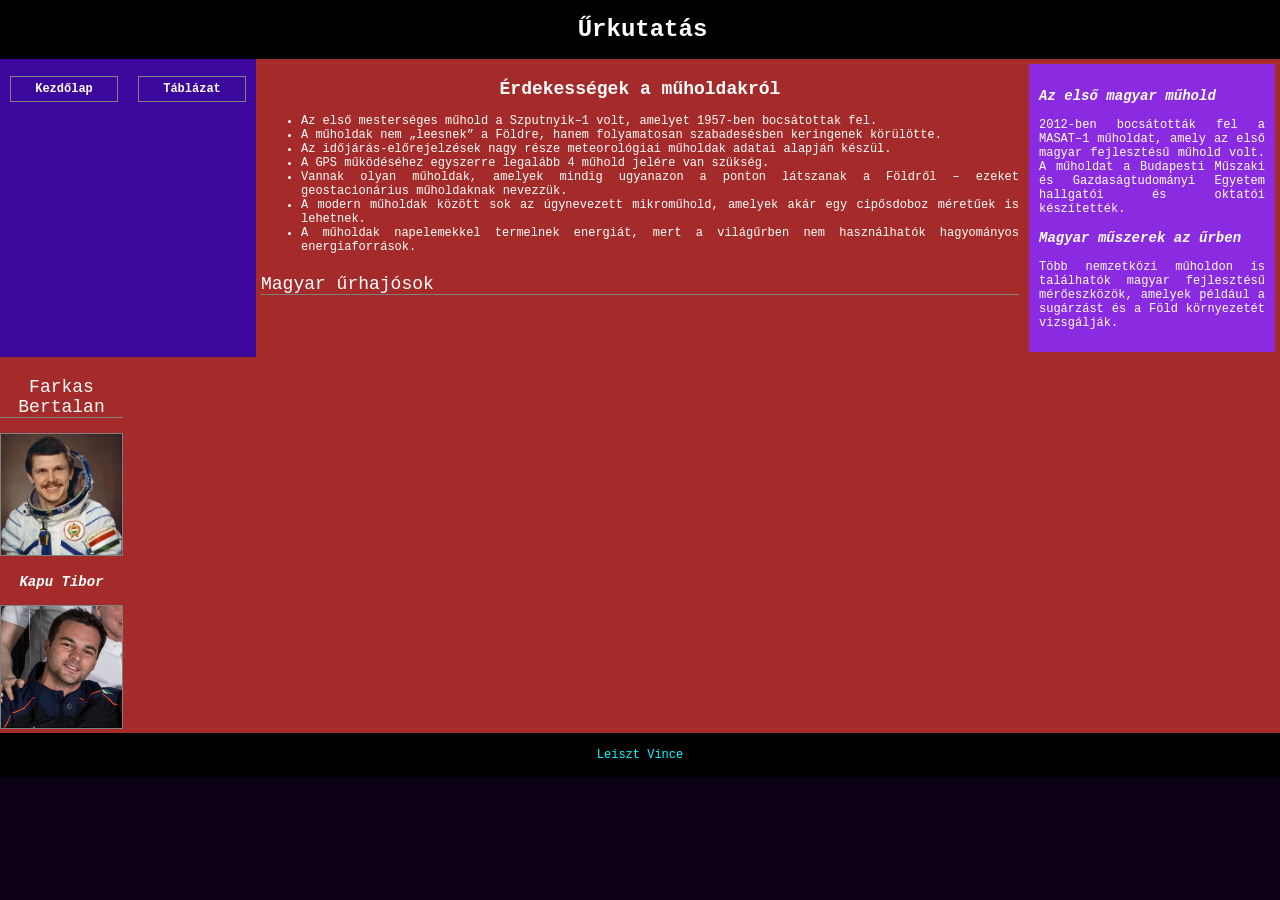
<file: index.html>
<!DOCTYPE html>
<html lang="en">
<head>
    <meta charset="UTF-8">
    <meta name="viewport" content="width=device-width, initial-scale=1.0">
    <meta name="description" content="dolgozat">
    <meta name="author" content="leiszt vince">
    <meta name="keywords"content="dolgozat">
    <link rel="stylesheet" href="style.css">
    <title>Leiszt Vince</title>
</head>
<body>
    <main>
    <header>
        <h1>Űrkutatás</h1>
    </header>
    <nav>
        <ul>
            <li>
                <a href="index.html">Kezdőlap</a>
            </li>
            <li>
                <a href="index2.html">Táblázat</a>
            </li>
            
        </ul>
    </nav>
    <article>
        <div class="elso">
            <h1>Érdekességek a műholdakról</h1>
            <ul>
                <li>Az első mesterséges műhold a Szputnyik–1 volt, amelyet 1957-ben bocsátottak fel.
                <li>A műholdak nem „leesnek” a Földre, hanem folyamatosan szabadesésben keringenek körülötte.</li>
                <li>Az időjárás-előrejelzések nagy része meteorológiai műholdak adatai alapján készül. </li>
                <li>A GPS működéséhez egyszerre legalább 4 műhold jelére van szükség.</li>
                <li>Vannak olyan műholdak, amelyek mindig ugyanazon a ponton látszanak a Földről – ezeket geostacionárius műholdaknak nevezzük.</li>
                <li>A modern műholdak között sok az úgynevezett mikroműhold, amelyek akár egy cipősdoboz méretűek is lehetnek.</li>
                <li>A műholdak napelemekkel termelnek energiát, mert a világűrben nem használhatók hagyományos energiaforrások. </li>
            </ul>
        <div class="masodik">
            <h2>Magyar űrhajósok</h2>
        </div>
        </div>
    </article>
    <section>
    <div class="kepek">
        <div class="harmadik">
            <div class="kep1">
                <h2>Farkas Bertalan</h2>
                <img src="kepek/farkas_bertalan.png" alt="bertalan">
            </div>
    
            <div class="kep1">
                <h3>Kapu Tibor</h3>
                <img src="kepek/Tibor_Kapu_on_ISS.jpg" alt="Kapu">
            </div>
        </div>
    </div>
    </section>
    <aside>
        <h3>Az első magyar műhold</h3>
        <p>2012-ben bocsátották fel a MASAT–1 műholdat, amely az első magyar fejlesztésű műhold volt. A műholdat a Budapesti Műszaki és Gazdaságtudományi Egyetem hallgatói és oktatói készítették.</p>
        <h3>Magyar műszerek az űrben</h3>
        <p>Több nemzetközi műholdon is találhatók magyar fejlesztésű mérőeszközök, amelyek például a sugárzást és a Föld környezetét vizsgálják.</p>
    </aside>
        
        
    </main>
    <footer>Leiszt Vince</footer>
</body>
</html>
</file>
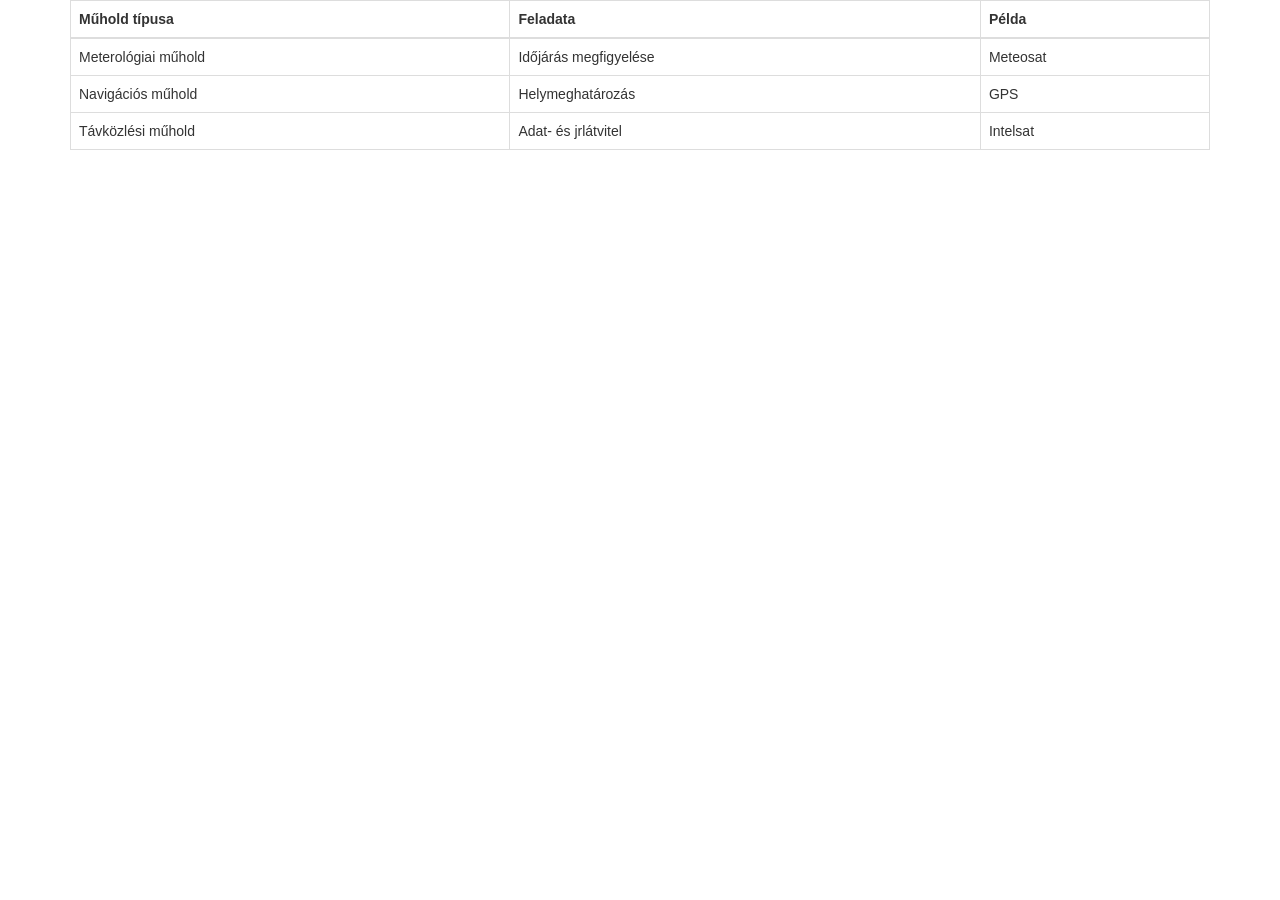
<file: index2.html>
<!DOCTYPE html>
<html lang="en">
<head>
  <title>leiszt vince</title>
  <meta charset="utf-8">
  <meta name="viewport" content="width=device-width, initial-scale=1">
  <link rel="stylesheet" href="https://maxcdn.bootstrapcdn.com/bootstrap/3.4.1/css/bootstrap.min.css">
  <script src="https://ajax.googleapis.com/ajax/libs/jquery/3.7.1/jquery.min.js"></script>
  <script src="https://maxcdn.bootstrapcdn.com/bootstrap/3.4.1/js/bootstrap.min.js"></script>
</head>
<body>

<div class="container">        
  <table class="table table-bordered">
    <thead>
      <tr>
        <th>Műhold típusa</th>
        <th>Feladata</th>
        <th>Példa</th>
      </tr>
    </thead>
    <tbody>
      <tr>
        <td>Meterológiai műhold</td>
        <td>Időjárás megfigyelése</td>
        <td>Meteosat</td>
      </tr>
      <tr>
        <td>Navigációs műhold</td>
        <td>Helymeghatározás</td>
        <td>GPS</td>
      </tr>
      <tr>
        <td>Távközlési műhold</td>
        <td>Adat- és jrlátvitel</td>
        <td>Intelsat</td>
      </tr>
    </tbody>
  </table>
</div>

</body>
</html>
</file>
<file: style.css>
*{
    box-sizing: border-box;
}

body{
    background-color: rgb(12, 0, 20);
    font-family: 'Courier New', Courier, monospace;
    font-size: 12px;
    color: white;
    text-align: justify;
    margin: 0;
    padding: 0;
}

main{
    display: grid;
    grid-template-columns: 1fr 3fr 1fr;
    grid-template-areas:
        "h h h"
        "n ar as"
        "f f f";

    background-color: brown;
}

header{
    grid-area: h;
    background-color: black;
    color: white;
    padding-left: 5px;
}

nav{
    grid-area: n;
    background-color: rgb(59, 7, 156);
}

nav ul{
    display: grid;
    grid-template-columns: 1fr 1fr;
    padding: 0;
}

nav li{
    list-style: none;
    text-align: center;
    margin: 5px 10px;
    border: 1px solid gray;
    padding: 5px;
}

nav li:hover{
    background-color: blanchedalmond;
}

nav a{
    text-decoration: none;
    color: white;
    font-weight: bold;
}

article{
    grid-area: ar;
    margin: 5px;
}

aside{
    grid-area: as;
    margin: 5px;
    background-color: blueviolet;
    padding: 10px;
}

footer{
    grid-area: f;
    background-color: black;
    color: aqua;
    text-align: center;
    padding: 15px;
}

h1{
    text-align: center;
}

h2{
    font-weight: lighter;
    border-bottom: 1px solid gray;
    margin-top: 20px;
}

h3{
    font-style: italic;
}

.kepek{
    display: grid;
    grid-template-columns: 1fr 1fr;
    gap: 10px;
    text-align: center;
}

img{
    width: 100%;
    border: 1px solid gray;
}


@media screen and (max-width:600px){

    main{
        grid-template-columns: 1fr;

        grid-template-areas:
            "h"
            "n"
            "ar"
            "as"
            "f";
    }

    nav ul{
        grid-template-columns: 1fr;
    }

    .kepek{
        grid-template-columns: 1fr;
    }

    p{
        font-size: calc(10px + 2vw);
    }
}
</file>
